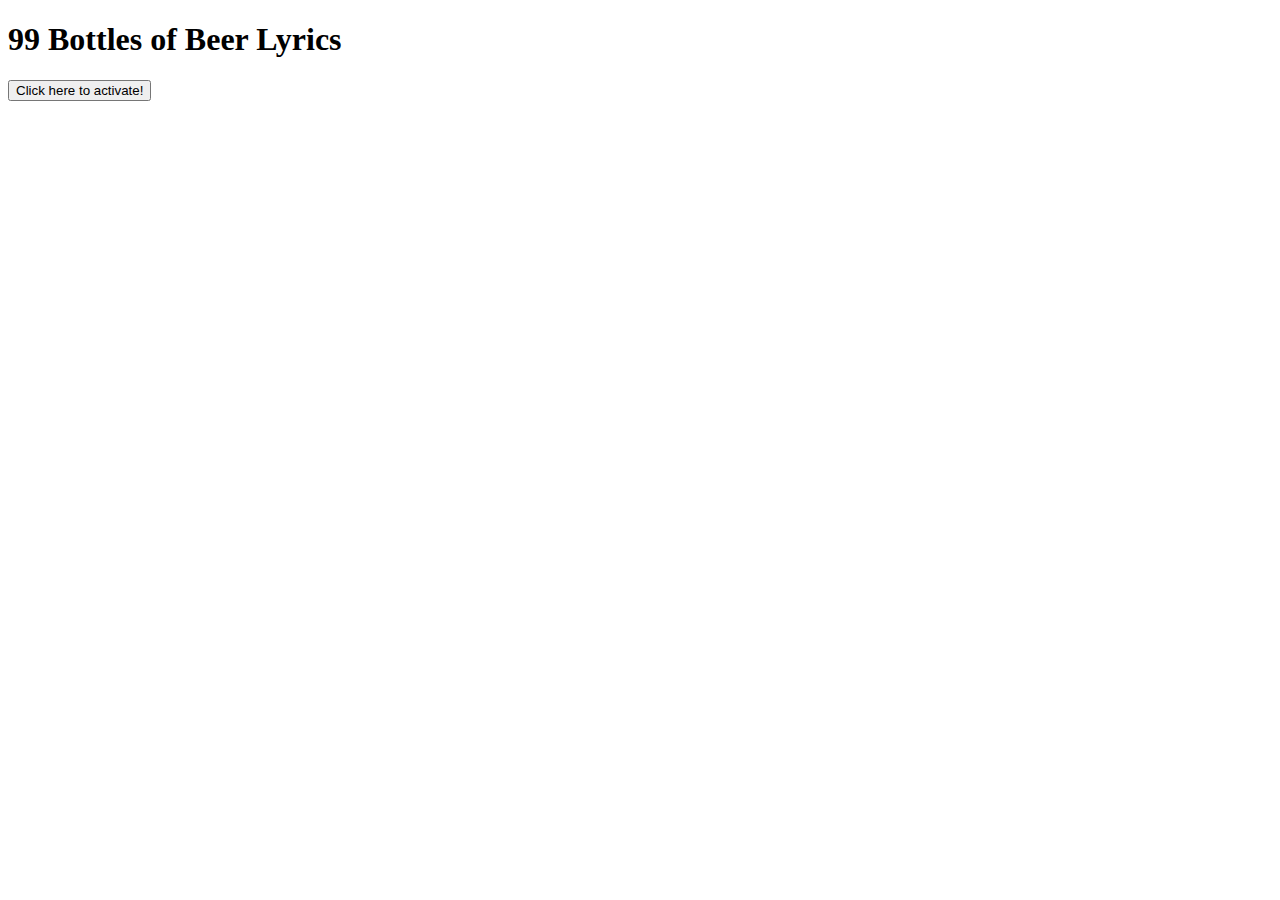
<file: 99bottles/index.html>
<!DOCTYPE html>
<html lang="en">
    <head>
        <meta charset="UTF-8">
        <meta name="viewport" content="width=device-width,initial-scale=1">
        <title>Title</title>
    </head>
    <body>
        <h1>99 Bottles of Beer Lyrics</h1>
        <button id="activate" onclick="produce()" >Click here to activate!</button>
        <div id="Lyrics"></div>

        <button id="Store" style="display: none;" onclick="location.reload()">Go to the store and buy some more</button>



        <script src="script.js"></script>
    </body>
</html>
</file>
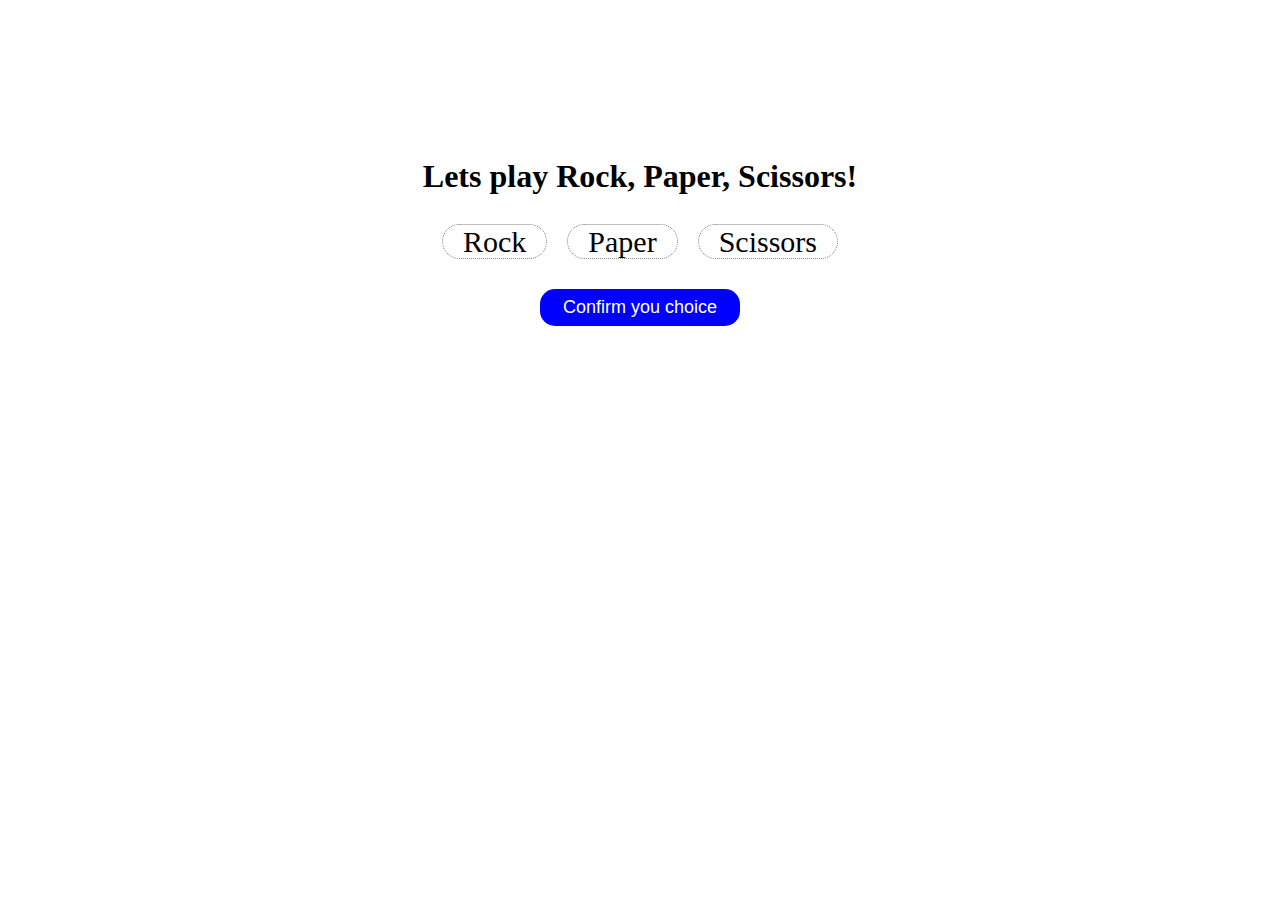
<file: rps/index.html>
<!DOCTYPE html>
<html lang="en">
    <head>
        <meta charset="UTF-8">
        <meta name="viewport" content="width=device-width,initial-scale=1">
        <link rel="stylesheet" href="style.css">
        <title>Title</title>
    </head>
    <body>
        <div class="container">
        <h1 class="title">Lets play Rock, Paper, Scissors!</h1>
        <form id="playerselection" name="playerselection">
            <div>
            <input type="radio" id="rock" name="rps" value="1"><label for="rock">Rock</label>
            </div>
            <div>
            <input type="radio" id="paper" name="rps" value="2"><label for="paper">Paper
            </label>
            </div>
            <div>
            <input type="radio" id="scissors" name="rps" value="3"><label for="scissors">Scissors</label>
            </div>
        </form>
        <button id="play" onclick="letsplay()">Confirm you choice</button>
        <h1 id="cc"></h1>
        <h1 id="result"></h1>
    </div>
        <script src="script.js"></script>
    </body>
</html>
</file>
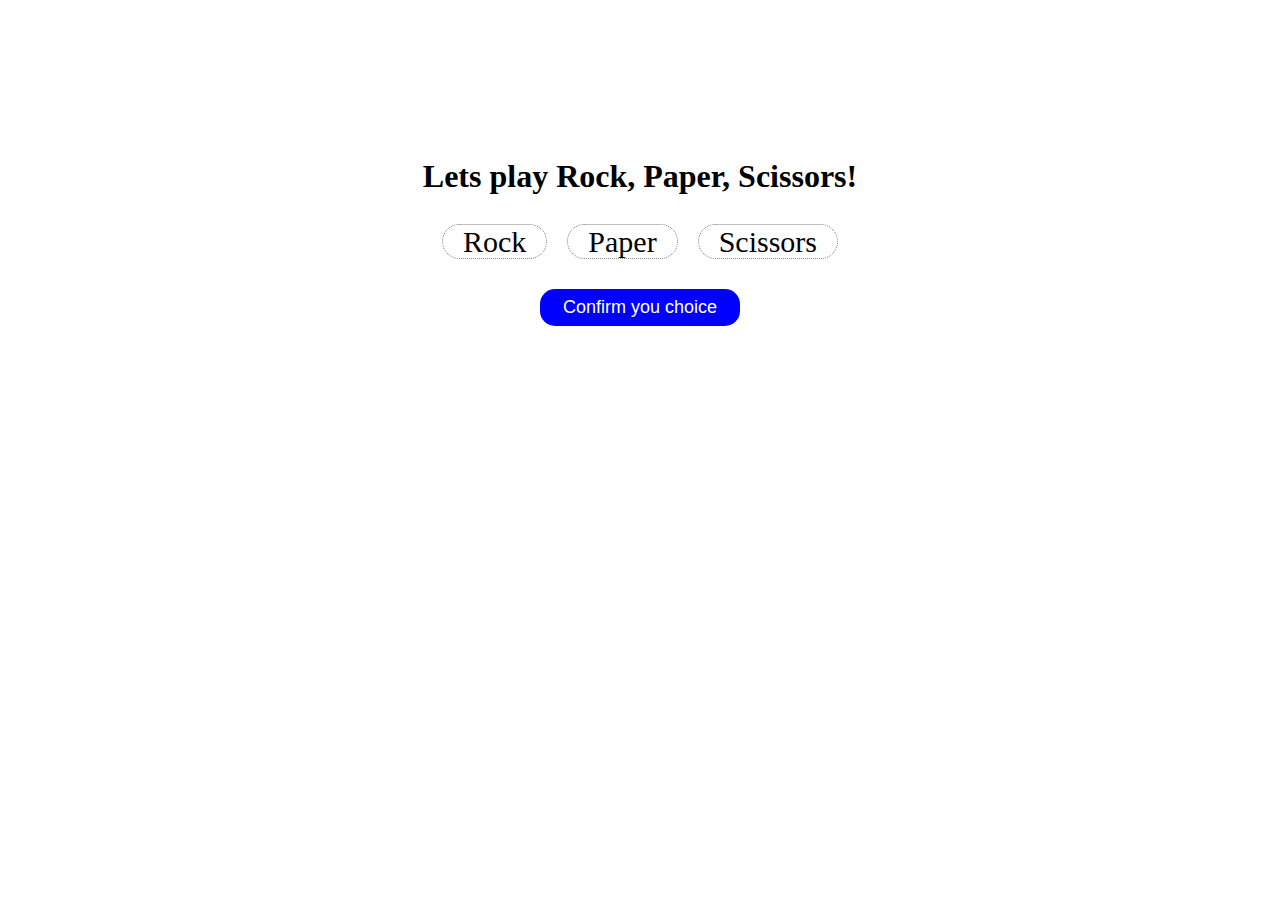
<file: rpswk9/index.html>
<!DOCTYPE html>
<html lang="en">
    <head>
        <meta charset="UTF-8">
        <meta name="viewport" content="width=device-width,initial-scale=1">
        <link rel="stylesheet" href="style.css">
        <title>Title</title>
    </head>
    <body>
        <div class="container" id="playcontainer">
        <h1 class="title">Lets play Rock, Paper, Scissors!</h1>
        <form id="playerselection" name="playerselection">
            <div>
            <input type="radio" id="rock" name="rps" value="1"><label for="rock">Rock</label>
            </div>
            <div>
            <input type="radio" id="paper" name="rps" value="2"><label for="paper">Paper
            </label>
            </div>
            <div>
            <input type="radio" id="scissors" name="rps" value="3"><label for="scissors">Scissors</label>
            </div>
        </form>
        <button id="play" onclick="letsplay()">Confirm you choice</button>
        <h1 id="cc"></h1>
        <h1 id="result"></h1>
    </div>
    <div id="gameover">
    </div>
    <div id="playagain" style="display: none;">
        <button onclick="location.reload()" id="againbutton" >Play again</button>
    </div>
    
        <script src="script.js"></script>
    </body>
</html>
</file>
<file: rps/style.css>
.container {
    width: 50%;
    margin:auto;
    text-align: center
}
.title {
    margin-top: 25%;
}
form {
    justify-content: center;
    align-items: center;
    display: flex;
    margin-top: 30px;
    margin-bottom: 30px;
}
input[type="radio"] {
    display: none; 
}
label {
    cursor: pointer;
            font-size: 30px;
            position: relative;
            text-align: center;
            padding: 0 20px 0 20px;
            border: 1px gray dotted;
            border-radius: 25px;
            margin: 0 10px 0 10px
}
input[type="radio"]:checked + label {
    border: 2px black solid;
    border-radius: 25px;
    font-weight: bold;
}
#play {
    width: 200px;
    background-color: blue;
    border: 0px;
    color: white;
    border-radius: 15px;
    font-size: 18px;
    padding: 8px 20px 8px 20px;
}
#result {
    transition: transform linear;
}
</file>
<file: rpswk9/style.css>
.container, #playagain {
    width: 50%;
    margin:auto;
    text-align: center;
}
#gameover {
    width: 50%;
    margin:auto;
    text-align: center;
}
.title {
    margin-top: 25%;
}
form {
    justify-content: center;
    align-items: center;
    display: flex;
    margin-top: 30px;
    margin-bottom: 30px;
}
input[type="radio"] {
    display: none; 
}
label {
    cursor: pointer;
            font-size: 30px;
            position: relative;
            text-align: center;
            padding: 0 20px 0 20px;
            border: 1px gray dotted;
            border-radius: 25px;
            margin: 0 10px 0 10px;
}
input[type="radio"]:checked + label {
    border: 2px black solid;
    border-radius: 25px;
    font-weight: bold;
}
#play, #againbutton {
    width: 200px;
    background-color: blue;
    border: 0px;
    color: white;
    border-radius: 15px;
    font-size: 18px;
    padding: 8px 20px 8px 20px;
}
#result {
    transition: transform linear;
}
</file>
